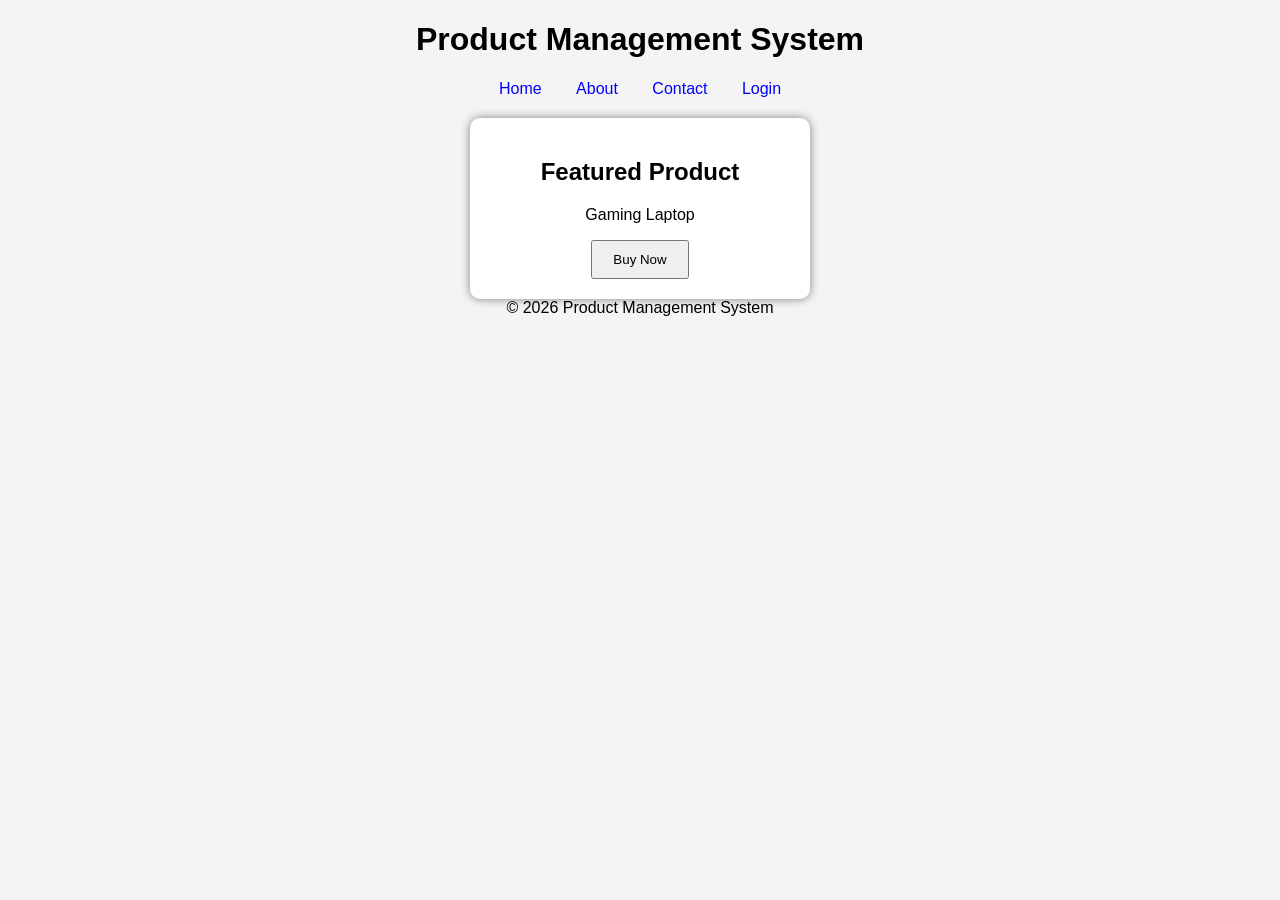
<file: index.html>
<!DOCTYPE html>
<html>
<head>
    <title>Product Management System</title>
    <link rel="stylesheet" href="style.css">
</head>
<body>

<h1>Product Management System</h1>

<nav>
    <a href="index.html">Home</a>
    <a href="about.html">About</a>
    <a href="contact.html">Contact</a>
    <a href="login.html">Login</a>
</nav>

<div class="card">
    <h2>Featured Product</h2>
    <p>Gaming Laptop</p>
    <button>Buy Now</button>
</div>


<footer>
© 2026 Product Management System
</footer>
</body>
</html>
</file>
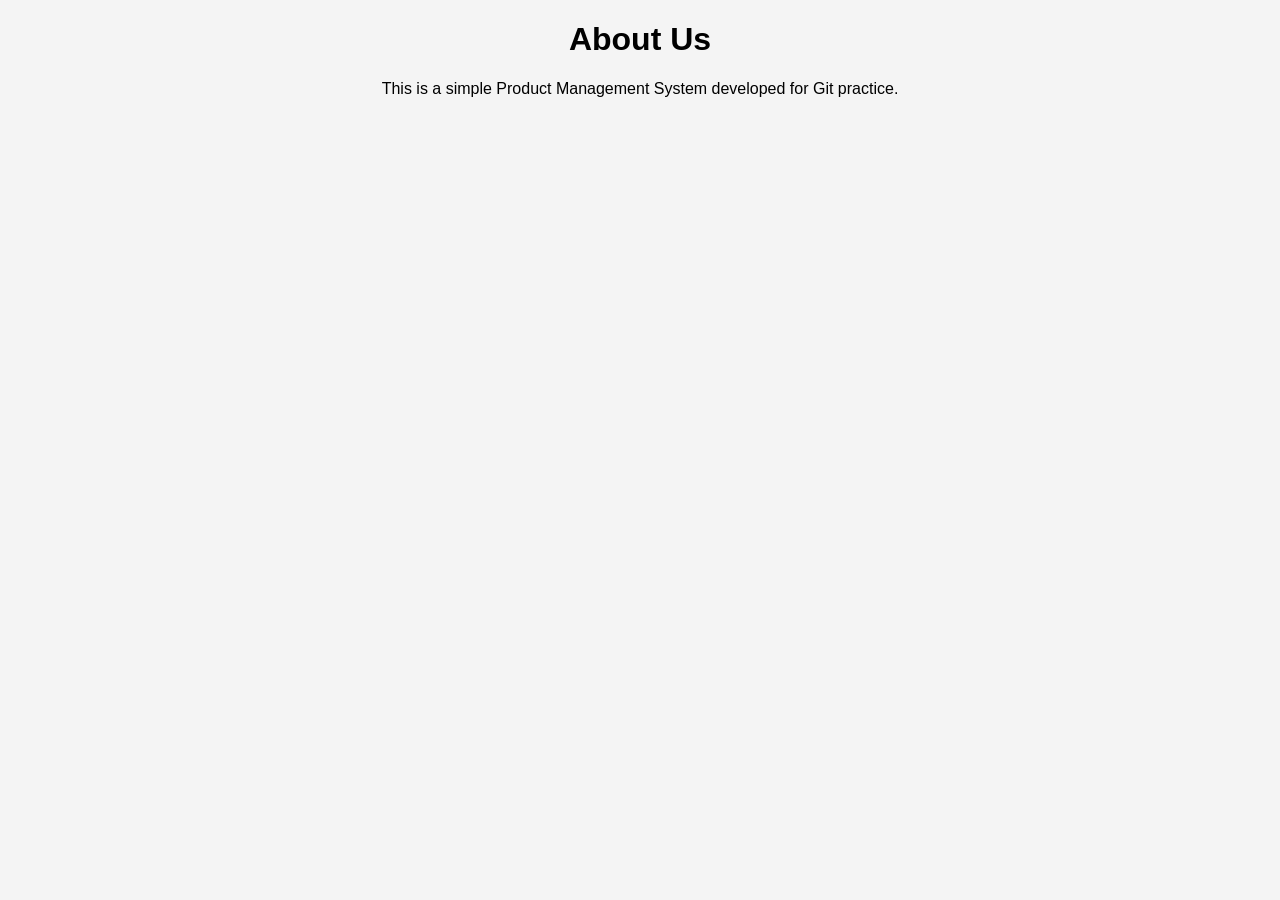
<file: about.html>
<!DOCTYPE html>
<html>
<head>
<title>About</title>
<link rel="stylesheet" href="style.css">
</head>

<body>

<h1>About Us</h1>

<p>This is a simple Product Management System developed for Git practice.</p>

</body>
</html>
</file>
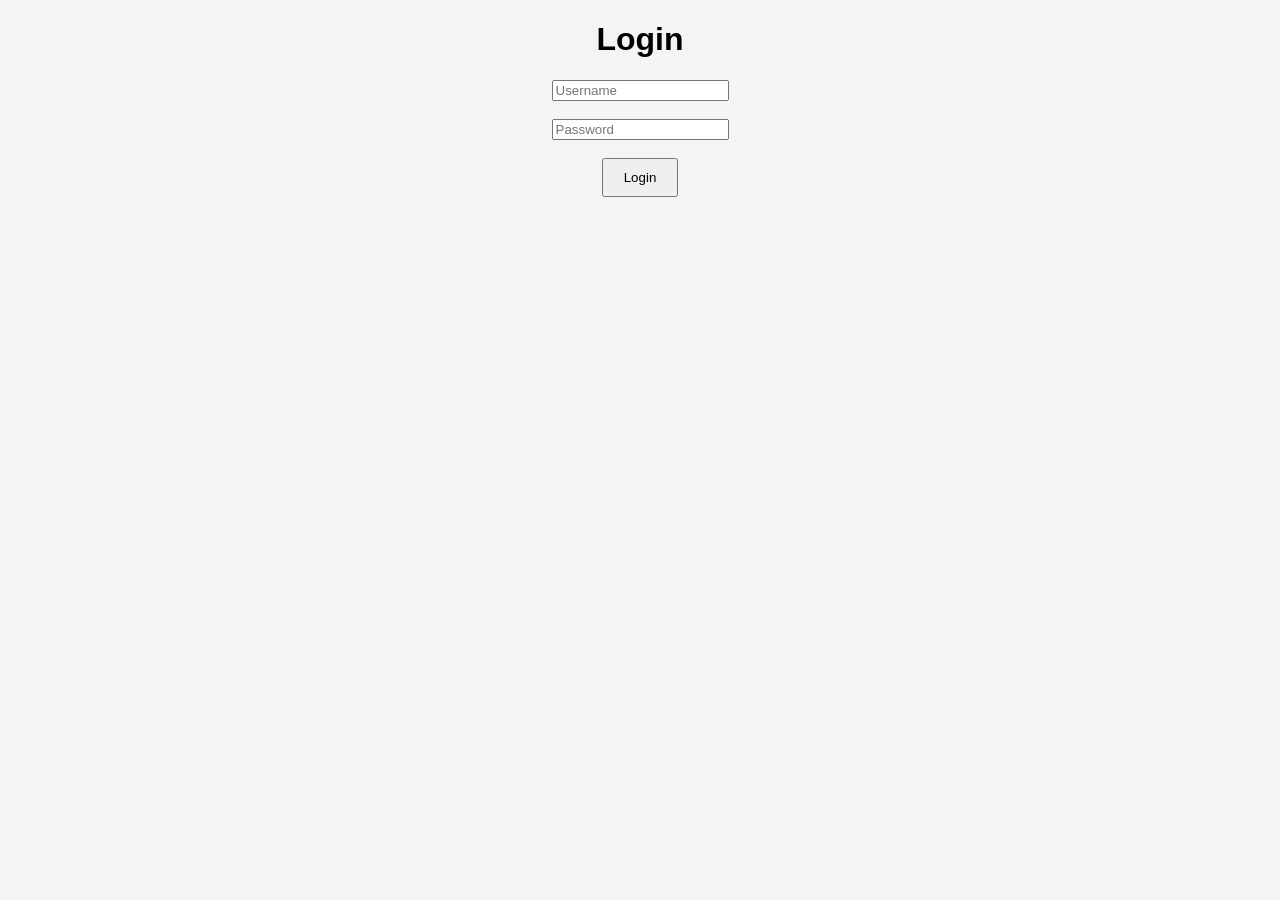
<file: login.html>
<!DOCTYPE html>
<html>
<head>
<title>Login</title>
<link rel="stylesheet" href="style.css">
</head>

<body>

<h1>Login</h1>

<form>

<input type="text" placeholder="Username">

<br><br>

<input type="password" placeholder="Password">

<br><br>

<button>Login</button>

</form>

</body>
</html>
</file>
<file: style.css>
body{
    font-family: Arial;
    background:#f4f4f4;
    text-align:center;
}

nav{
    margin:20px;
}

a{
    text-decoration:none;
    margin:15px;
    color:blue;
}

.card{
    width:300px;
    margin:auto;
    padding:20px;
    background:white;
    border-radius:10px;
    box-shadow:0 0 10px gray;
}

button{
    padding:10px 20px;
}
</file>
